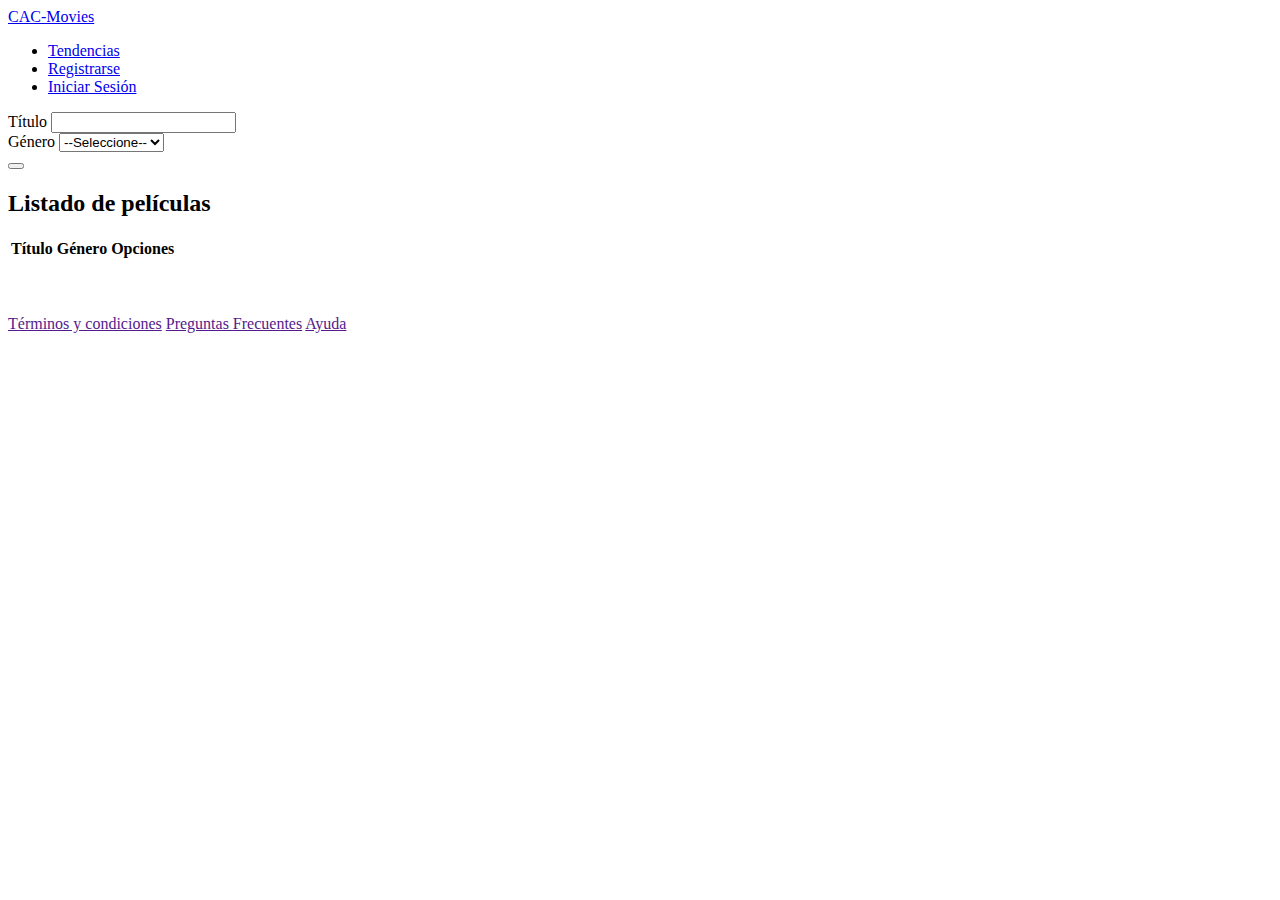
<file: CAC-Movies 24250/templates/list_movie.html>
<!DOCTYPE html>
<html lang="es">
<head>
    <meta charset="UTF-8">
    <meta name="viewport" content="width=device-width, initial-scale=1.0">
    <title>CAC-Movies</title>
</head>

<body>
    <!-- Encabezado -->
    <header>
        <nav>
            <!-- Logo -->
            <div>
                <a href="/">
                    <span>CAC-Movies</span>
                </a>
            </div>
            <!-- Hipervínculos del menú -->
            <ul>
                <li><a href="#popular">Tendencias</a></li>
                <li><a href="register.html">Registrarse</a></li>
                <li>
                    <a href="#">
                        <span>Iniciar Sesión</span>
                    </a>
                </li>
            </ul>
        </nav>
    </header>
    <!-- Contenido -->
    <main>
        <section id="form">
            <!-- División contenedora -->
            <div>
            <!-- Entrada de película -->
            <div>
                <label for="">Título</label>
                <input type="text" class="input-search" name="title" id="title">
            </div>
            <!-- Selección de género de película -->
            <div>
                <label for="">Género</label>
                <select name="genre" id="genre" class="form-select">
                     <option value="">--Seleccione--</option>
                     <option value="Terror">Terror</option>
                     <option value="Comedia">Comedia</option>
                    <option value="Superheroes">Superheroes</option>
                </select>
            </div>
            <button></button>
           </div>
        </section>
        <section id="list">
            <h2>Listado de películas</h2>
            <table id="list-table-movies">
                <thead>
                    <tr>
                        <th>Título</th>
                        <th>Género</th>
                        <th>Opciones</th>
                    </tr>
                </thead>
                <tbody>
                </tbody>

            </table>
            <br>
            <br>
            <br>
            <div id="list-div-movies"></div>
        </section>
    </main>
    <!-- Pie de página -->
   <footer id="footer">
    <a href="">Términos y condiciones</a>
    <a href="">Preguntas Frecuentes</a>
    <a href="">Ayuda</a>
   </footer>
    
</body>
</html>
</file>
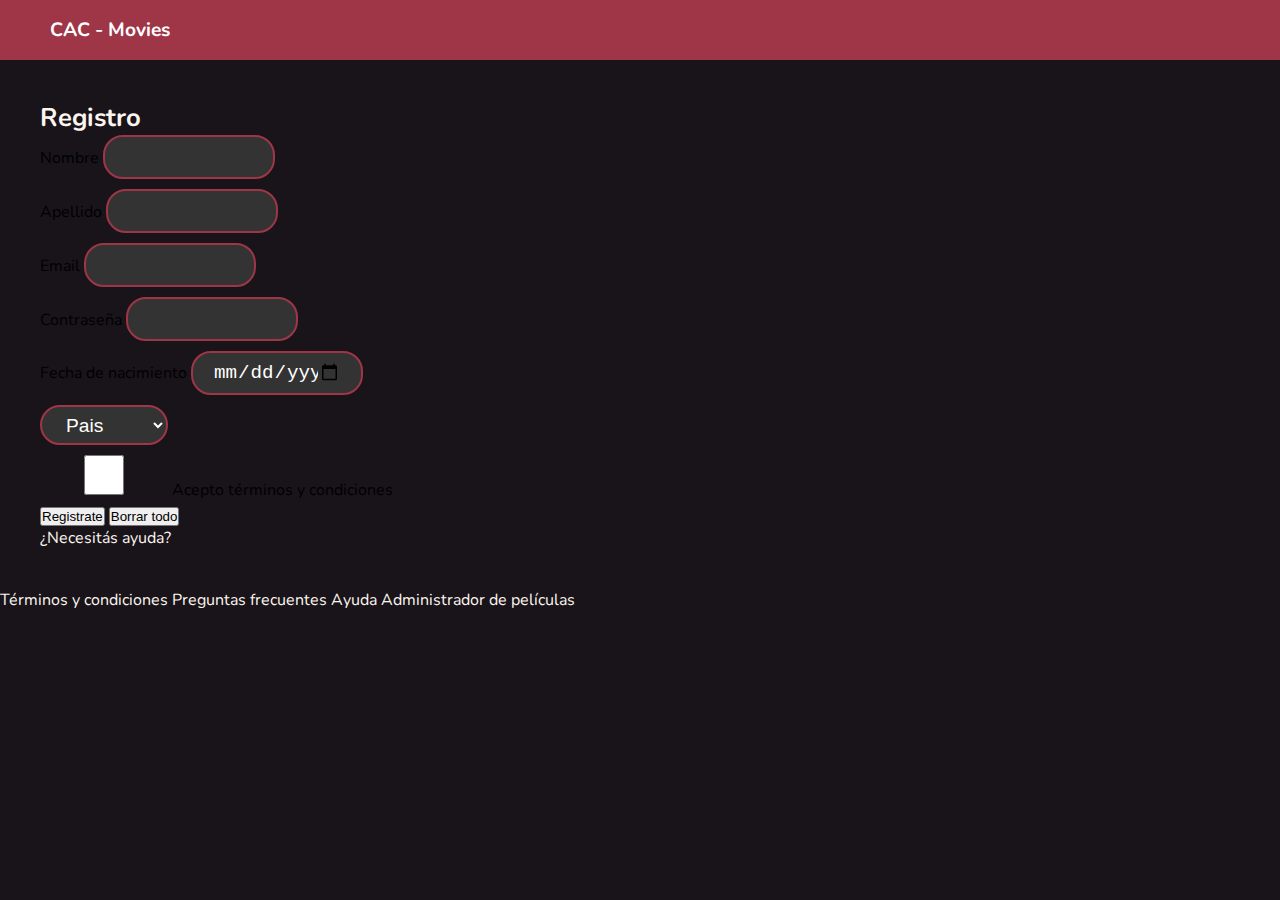
<file: CAC-Movies 24250/templates/register.html>
<!DOCTYPE html>
<html lang="es">

<head>
    <meta charset="UTF-8">
    <meta name="viewport" content="width=device-width, initial-scale=1.0">
    <!-- vinculación con estilos y favicon -->
    <link rel="stylesheet" href="../static/css/style.css">
    <link rel="shortcut icon" href="../static/img/favicon.ico" type="image/x-icon">
    <title>Regitro-CAC-Movies</title>

    <!-- vinculación con google-fonts -->
    <link rel="preconnect" href="https://fonts.googleapis.com">
    <link rel="preconnect" href="https://fonts.gstatic.com" crossorigin>
    <link href="https://fonts.googleapis.com/css2?family=Nunito:ital,wght@0,200..1000;1,200..1000&display=swap" rel="stylesheet">   
</head>

<body >
    <header>
        <nav>
            <!-- Logo -->
            <div id="logo">
                <a href="/">
                    <i class="fas fa-film"></i>
                    <span class="logo-text">CAC - Movies</span>
                </a>
            </div>
    </header>

    <main>
        <!-- formulario -->
        <section id="form-wrapper">
            <form action="#" method="get" id="form-register" novalidate>
                 <h2>Registro</h2>
                 <!-- campos -->
                 <div class="form-control">
                    <label for="name">Nombre</label>
                    <input type="text" name="name" required id="name">
                 </div>
                 <div class="error" id="error-name"></div>
                 <div class="form-control">
                    <label for="last-name">Apellido</label>
                    <input type="text" name="last-name" required id="last-name">
                 </div>
                 <div class="error" id="error-last-name"></div>
                 <div class="form-control">
                    <label for="email">Email</label>
                    <input type="email" name="email" required id="email">
                 </div>
                 <div class="error" id="error-email"></div>
                 <div class="form-control">
                    <label for="passw">Contraseña</label>
                    <input type="password" name="passw" required id="passw">
                 </div>
                 <div class="error" id="error-password"></div>
                 <div class="form-control">
                    <label for="date">Fecha de nacimiento</label>
                    <input type="date" name="date" required id="date">
                 </div>
                 <div class="form-control">
                    <select name="country" id="country" class="form-select">
                        <option value="">Pais</option>
                        <option value="AR">Argentina</option>
                        <option value="BO">Bolivia</option>
                        <option value="PY">Paraguay</option>
                        <option value="UR">Uruguay</option>
                        <option value="CH">Chile</option>
                        <option value="BR">Brasil</option>
                        <option value="CO">Colombia</option>
                        <option value="VE">Venezuela</option>
                        <option value="PE">Perú</option>    
                    </select>
                 </div>
                 <!-- checkbox -->
                 <div class="form-terms">
                    <div class="terms">
                        <input type="checkbox" id="terms">
                        <label>Acepto términos y condiciones</label>
                    </div>
                 </div>
                 <!-- botón de la acción -->
                 <button type="submit">Registrate</button>
                 <button type="reset">Borrar todo</button>
                 <!-- zona de ayuda -->
                 <div class="form-help">
                    <a href="#">¿Necesitás ayuda?</a>
                 </div>



            </form>
        </section>
    </main>

<!-- sección del pie de página -->
    <footer>
        <a href="#">Términos y condiciones</a>
        <a href="#">Preguntas frecuentes</a>
        <a href="#">Ayuda</a>
        <a href="#">Administrador de películas</a>
    </footer>
</body>

</html>
</file>
<file: CAC-Movies 24250/static/css/style.css>
/* “:root”, es un selector especial
 que se utiliza principalmente 
 para definir variables personalizadas de CSS */

:root{
    --primary-color: #9f3647;
    --bg-color:#181419;
    --secondary-color:#ffc098;
    --third-color:#db4648;
    --third-bis-color:#db4648f2;
    --bg-input-color:#4f31572c;
    --white-color: #fdf5ef;
    /* fuentes */
    --primary-font:'Nunito', sans-serif;
}

/* selector (*) all */
*{
  margin: 0;
  padding: 0;
}

/* selectores de etiquetas */
a{
    text-decoration: none;
    color: var(--white-color);
}

h2{
    color: var(--white-color);
    font-size: 2vw;
}

#logo{
    font-weight: bold;
}

.search-title{
    color: var(--white-color);
    font-size: 3vw;
}

.movie-item-img{ 
    width: 200px;
    height: 300px;
    -o-object-fit: cover;
    object-fit: cover;
}    

/* Se incorporó en el index.html los links para referenciar fuente externa. */
/* Se agregó la etiqueta <link> que se utiliza para especificar el ícono
(favicon) que se muestra en la pestaña del navegador o en la barra de direcciones */

body{ 
    background-color: var(--bg-color);
    font-family: var(--primary-font);
} 

#banner{
    background-image: url(../img/banner-bg.jpg);
    background-size: cover;
    background-position: center;
    height: 100vh;
    box-shadow: inset 0 0 0 2000px rgba(84, 84, 84, 0.5);
}

/* Estilo al encabezado, agregar estilos por el selectpr de clase: 
color de fondo, color fuente, posición del encabezado, ancho y z-index */
.header{
    background-color: transparent;
    color: #FFF;
    position: fixed;
    top: 0;
    left: 0;
    width: 100%;
    z-index: 9999;
}

.btn-cac{
    background-color: var(--primary-color);
    padding: 10px;
    border-radius: 10px;
    color: #FFF;
}

.container{
    max-width: 1200px;
    margin: 0 auto;
}

/* Alinea al centro el botón de Registrarse */
.card-banner{
    margin: 0 auto;
    text-align: center;
    padding: 0px 160px;
}

.input-search{
    background-color: var(--bg-input-color);
    border: 2px solid white;
    border-radius: 25px;
    color: white;
    font-size: 16px;
    height: 50px;
    margin: 20px 0px;
    outline: none;
    padding: 0px 20px;
    width: 70%;
    font-family: var(--primary-font);
}

.movie-item-detail{
    bottom: -100%;
    padding: 30px;
    min-height: 100%;
    overflow-y: auto;
    line-height: 15px;
    position: absolute;
    background-color: var(--third-bis-color);
    box-sizing: border-box;
    transition: bottom 0.4s ease-in-out;
    width: 100%;
}

.movie-item-detail-title{
    color: white;
    margin: 5px 0px 0px 0px;
}

.movie-item-detail-subtitle{
    color: white;
    font-size: 8px;
    margin: 3px 0px;
}

#top-rated{
    margin: 50px 0px;
}

/* Info de las películas, mismo formato para todas */
.movie-item-v2{
    border-radius: 20px;
    width: 170px;
    min-width: 170px;
    font-size: 20px;
    cursor: pointer;
    margin-left: 30px;
    display: flex;
    flex-direction: column;
    justify-content: space-between;
    transition: 450ms all;
    -webkit-transform-origin: center left;
            transform-origin: center left;
}

.wrapper{
    box-shadow: 0 2px 8px rgba(0, 0, 0, .1);
    border-radius: 10px;
    width: 100%;
    min-height: calc(150px*1.5);
    height: calc(150px*1.5);
    overflow: hidden;
}

.movie-item-img-v2{
    width: 100%;
    height: 100%;
    -o-object-fit: cover;
    object-fit: cover;
}

.movie-item-detail-v2{
    align-items: flex-start;
    display: flex;
    flex-direction: column;
    justify-content: flex-end;
}

.movie-item-detail-title-v2{
    color: white;
    font-weight: bold;
    margin: 5px 0px 0px 0px;
}

.movie-item-detail-subtitle-v2{
    color: white;
    font-size: 12px;
    margin: 3px 0px;
}

/* Animaciones con CSS. Incorparación de transformaciones y transiciones
a elementos */
#logo a{
    color: white;
    text-decoration: none;
}

/* Animación del logo.  */
#logo:hover{
    animation: tilt-n-move-shaking 0.25s infinite;
}

@keyframes tilt-n-move-shaking{
    0% {transform: translate(0, 0) rotate(0deg);}
    25% {transform: translate(5px, 5px) rotate(5deg);}
    50% {transform:  translate(0px, 0px) rotate(0eg);}
    75% {transform: translate(-5px, 5px) rotate(-5deg);}
    100% {transform: translate(0, 0) rotate(0deg);}
}

.nav.links a{
    text-decoration: none;
    color: #FFF;
}

.nav.links a:hover{
    color: var(--secondary-color);
}

.btn-cac:hover{
    color: var(--secondary-color) !important;
    border: 2px solid var(--secondary-color);
}

.card-banner h1{
    color: #FFF;
    font-size: 4vw;
}

.card-banner h2{
    margin-bottom: 20px;
}

#popular, #top-rated{
    text-align: center;
}

#popular h2, #top-rated h2{
    margin: 30px 0px;
}

.movie-item{
    border-radius: 20px;
    overflow: hidden;
    position: relative;
    display: inline-block;
    width: 200px;
    height: 300px;
    font-size: 20px;
    cursor: pointer;
    transition: all 450ms;
    -webkit-transform-origin: center left;
            transform-origin: center left;
}

/* Efecto sobre una imagen de cada película al pasar el cursor.
Muestra los detalles */
.movie-item:hover{
    opacity: 0.9;
}

.movie-item:hover .movie-item-detail{
    bottom: 0;
}

/* Agrega una estrella al lado del subtítulo */
.movie-item-detail-subtitle::after{
    contain: none;
}

#footer a{
    color: white;
    cursor: pointer;
    font-size: 1.2rem;
    align-items: center;
    justify-content: space-between;
    text-decoration: none;
    display: flex;
}

footer a:hover{
    text-decoration: underline;
    color: var(--secondary-color);
}

.nav.links{
    color: white;
    cursor: pointer;
    font-size: 1.5rem;
    align-items: center;
}

/* Estilos a los nombres de las películas */
.movie-item-detail-title-v2:hover{
    color: var(--primary-color);
}

/* Propiedades para el contenedor Flex, y los Flex items */
#footer{
    align-items: center;
    background-color: var(--primary-color);
    display: flex;
    height: 10vh;
}

#search{
    height: 300px;
    display: flex;
    flex-direction: column;
    justify-content: center;
    align-items: center;
}

/* Tablets */
@media screen and (min-width: 768px) and (max-width: 1023px) {
    h2{
        font-size: 3vw;
    }
    .login-text{
        display: none;
    }
    .logo-text{
        display: none;
    }
    #banner{
        height: 400px;
    }
    #search{
        height: 200px;
    }
    .container{
        max-width: 720px;
    }
    .card-banner{
        padding: 0px 75px;
    }
    #footer{
        flex-direction: column;
        align-items: center;
        justify-content: center;
    }
}

/* Celulares */
@media screen and (max-whith: 767px){
    h2{
        font-size: 3vw;
    }
    .h2.subtitle{
        font-size: 5vw;
    }
    .login-text{
        display: none;
    }
    .logo-text{
        display: none;
    }
    #banner{
        height: 300px;
    }
    #search{
        height: 200px;
    }
    .container{
        max-width: 420px;
    }
    .card-banner{
        padding: 0px 50px;
    }
    .btn-cac{
        font-size: 1vw;
    }
    #footer{
        flex-direction: column;
        align-items: center;
        justify-content: center;
    }
    #footer a{
        padding: 2px 0px;
    }

}

/* Maquetado con Flex y Grid
Implementación de Grid */
nav{
    display: flex;
    justify-content: space-between;
    align-items: center;
    height: 60px;
    padding: 0px 50px;
    background-color: var(--primary-color);

}

.nav.links{
    display: flex;
    gap: 30px;
    list-style: none;
}

/* Centra el texto que brinda información sobre películas y series ilimitadas */
.d-flex{
    display: flex;
    justify-content: center;
    align-items: center;
    flex-wrap: wrap;
}

/* Agregamos un scroll */
.movies-scroller{
    overflow-x: scroll;
    overflow-y: hidden;
    width: 100%;
    display: flex;
    justify-content: flex-start;
    align-items: flex-start;
    padding: 0px 0px 40px 0px;
}

.movie-item-v2{
    border-radius: 20px;
    width: 170px;
    min-width: 170px;
    font-size: 20px;
    cursor: pointer;
    margin-left: 30px;
    display: flex;
    flex-direction: column;
    justify-content: space-between;
    transition: 450ms all;
    -webkit-transform-origin: center left;
            transform-origin: center left;
}

.movies.grid{
    display: grid;
    grid-template-columns: repeat(4, 1fr);
    grid-template-rows: repeat(2, 1fr);
    justify-items: center;
    row-gap: 20px;
}

/* width */
::-webkit-scrollbar{
    width: 10px;
}

/* Track */
::-webkit-scrollbar-track{
    background: var(--bg-input-color);
}

/* Handle */
::-webkit-scrollbar-thumb{
    background: var(--third-color);
}

/* Handle on hover */
::-webkit-scrollbar-thumb:hover{
    background: var(--third-bis-color);
}

.d-form{
    width: 100%;
    margin-bottom: 20px;
}

.d-iframe{
    width: 100%;
}

/* Aplicamos CSS a register.html */
.body{
    height: 100px;
    color: white;
    background:linear-gradient(to right top, #24242473,#24242473),url("../assets/img/bg-register.jpg");
    background-size: cover;
    background-position: center;
}    
.header{
        color:#ffffff;
        height: 8vh;
        padding:30px;
    }
#logo{
    text-decoration: none;
    color: white;
    font-weight: 700;
    font-size: 1.2rem;
}
/* Sección de register.html */
.main form-control{
    background-color: var(--bg-color);
    width: 30%;
    border-radius: 5px;
    padding: 40px 20px;
    display: flex;
    flex-direction: column;
    justify-content: center;
    align-items: center;
    height: 90vh;
    font-size: 1.2rem;
}
 /*seleccionar todos los input menos el checkbox*/
 form{
    width: 100%;
    padding:40px;
    input:not(.check,.boton),select{
        width: 10%;
        margin-bottom: 10px;
        height: 40px;
        padding: 0px 20px;
        font-size: 1.2rem;
        border-radius: 20px;
        border: 2px solid #9f3647;
        background-color: #333333;
        outline: none;
        color:rgb(255, 255, 255);
        justify-content: center;
    }
    .error input:not(.check,.boton),.error select{
        border: 1px solid #ff0000;
    }
    .error-text{
        color: #ff0000;
        font-size: 0.8rem;
        margin-top:0px;
        margin-bottom: 10px;
    }
  
    .terminos{
        font-size: 0.8rem;
        display: flex;
        align-items: center;
        margin-bottom: 20px;
        .textoCheck{
            margin-left: 10px;
        }
    }
    .boton{
        width: 87%;
        box-sizing: content-box;
        background-color:#9f3647;
        border: 2px solid #9f3647;
        color: #ffffff;
        padding: 1rem 1rem;
        border-radius: 5px;
        font-size: 1rem;
        font-weight: 500;
       
    }
    .ayuda{
        margin-top:40px;
        font-size: 1rem;
        text-decoration: none;
        color: #787878;
        font-weight:400;
       
    }
}
/*media querys para mobile PAGINA registrarse*/
@media (max-width: 1200px) {
    .bodyRegistrarse{
        .headerRegistrarse{
            padding:20px;
            .anclaLogo{
                font-size: 1rem;
            }
        }
        .main{
            .seccionRegistrarse{
                width: 95%;
                padding: 10px 10px;
                .tituloRegistrarse{
                    font-size: 2rem;
                }
               form{
                width: 100%;
                text-align: center;
               
                input:not(.check,.boton),select{
                    width: 80%;
                    height: 35px;
                    font-size: 1rem;
                }
                .terminos{
                    width: 80%;
                    margin:0 auto;
                    font-size: 0.7rem;
                }
                .boton{
                    margin-top: 20px;
                    margin-bottom: 20px;
                    width: 70%;
                    padding: 0.8rem 0.8rem;
                    font-size: 0.8rem;
                }
                .ayuda{
                    text-align: left;
                    font-size: 0.8rem;
                }
               }
               
            }
        }
    }

}
</file>
